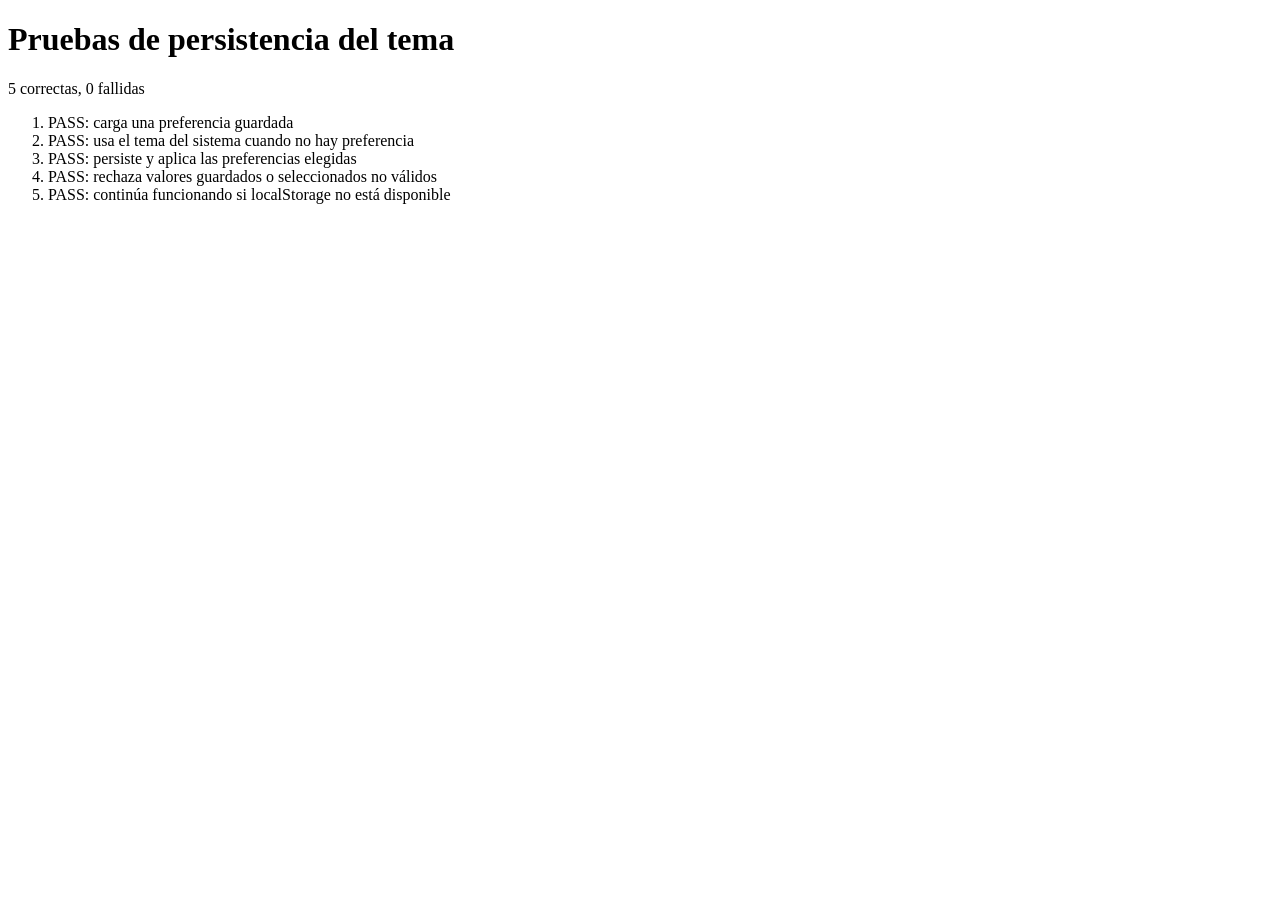
<file: tests/theme.test.html>
<!doctype html>
<html lang="es">
<head>
  <meta charset="utf-8">
  <meta name="viewport" content="width=device-width, initial-scale=1">
  <title>Pruebas de persistencia del tema</title>
</head>
<body>
  <h1>Pruebas de persistencia del tema</h1>
  <p id="test-summary" role="status" aria-live="polite">Ejecutando…</p>
  <ol id="test-results"></ol>
  <script src="../theme.js"></script>
  <script src="theme.test.js"></script>
</body>
</html>
</file>
